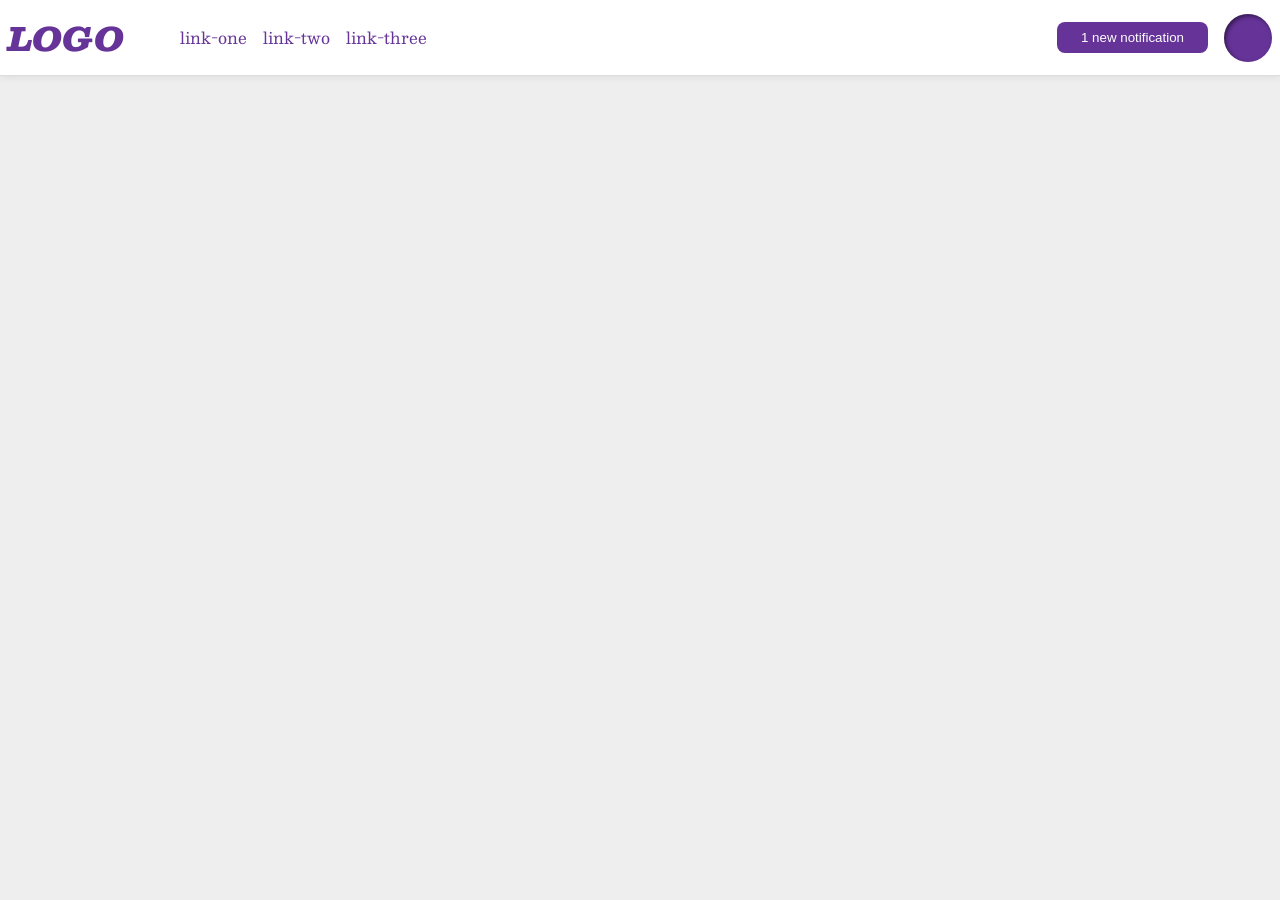
<file: foundations/flex/03-flex-header-2/index.html>
<!DOCTYPE html>
<html lang="en">
  <head>
    <meta charset="UTF-8">
    <meta http-equiv="X-UA-Compatible" content="IE=edge">
    <meta name="viewport" content="width=device-width, initial-scale=1.0">
    <title>Flex Header 2</title>
    <link rel="stylesheet" href="style.css">
  </head>
  <body>
    <div class="header">
      <div class="lhs">
        <div class="logo">
          LOGO
        </div>
        <ul class="links">
          <li><a href="https://google.com">link-one</a></li>
          <li><a href="https://google.com">link-two</a></li>
          <li><a href="https://google.com">link-three</a></li>
        </ul>
      </div>
      <div class="rhs">
        <button class="notifications">
          1 new notification
        </button>
        <div class="profile-image"></div>
      </div>
    </div>
  </body>
</html>
</file>
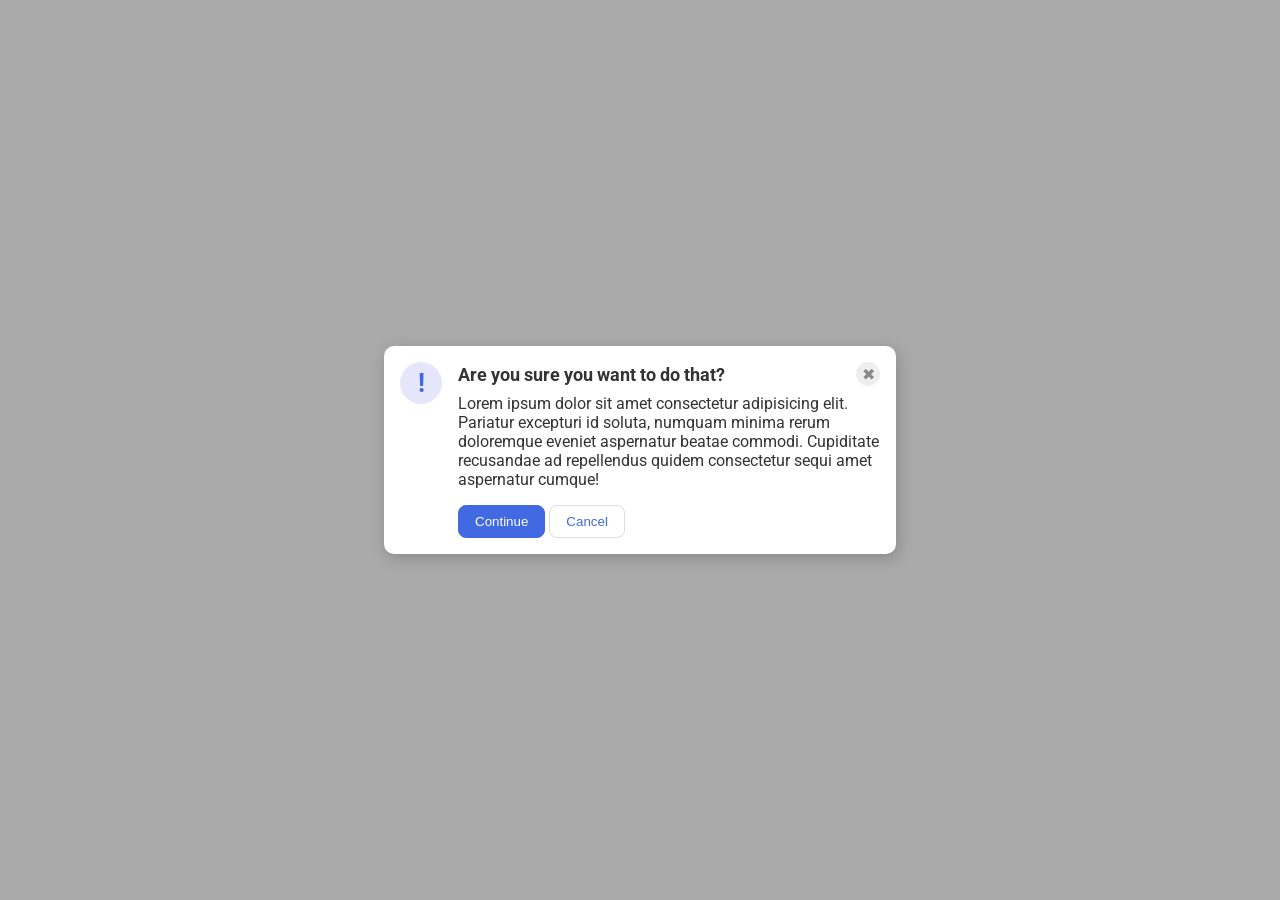
<file: foundations/flex/05-flex-modal/index.html>
<!DOCTYPE html>
<html lang="en">
  <head>
    <meta charset="UTF-8">
    <meta http-equiv="X-UA-Compatible" content="IE=edge">
    <meta name="viewport" content="width=device-width, initial-scale=1.0">
    <link rel="stylesheet" href="style.css">
    <title>Modal</title>
  </head>
  <body>
    <div class="modal">
      <div class="icon">!</div>
      <div class="container">
        <div class="header">Are you sure you want to do that?
          <button class="close-button">✖</button>
        </div>
        <div class="text">Lorem ipsum dolor sit amet consectetur adipisicing elit. Pariatur excepturi id soluta, numquam
          minima rerum doloremque eveniet aspernatur beatae commodi. Cupiditate recusandae ad repellendus quidem consectetur
          sequi amet aspernatur cumque!</div>
        <button class="continue">Continue</button>
        <button class="cancel">Cancel</button>
      </div>
    </div>
  </body>
</html>
</file>
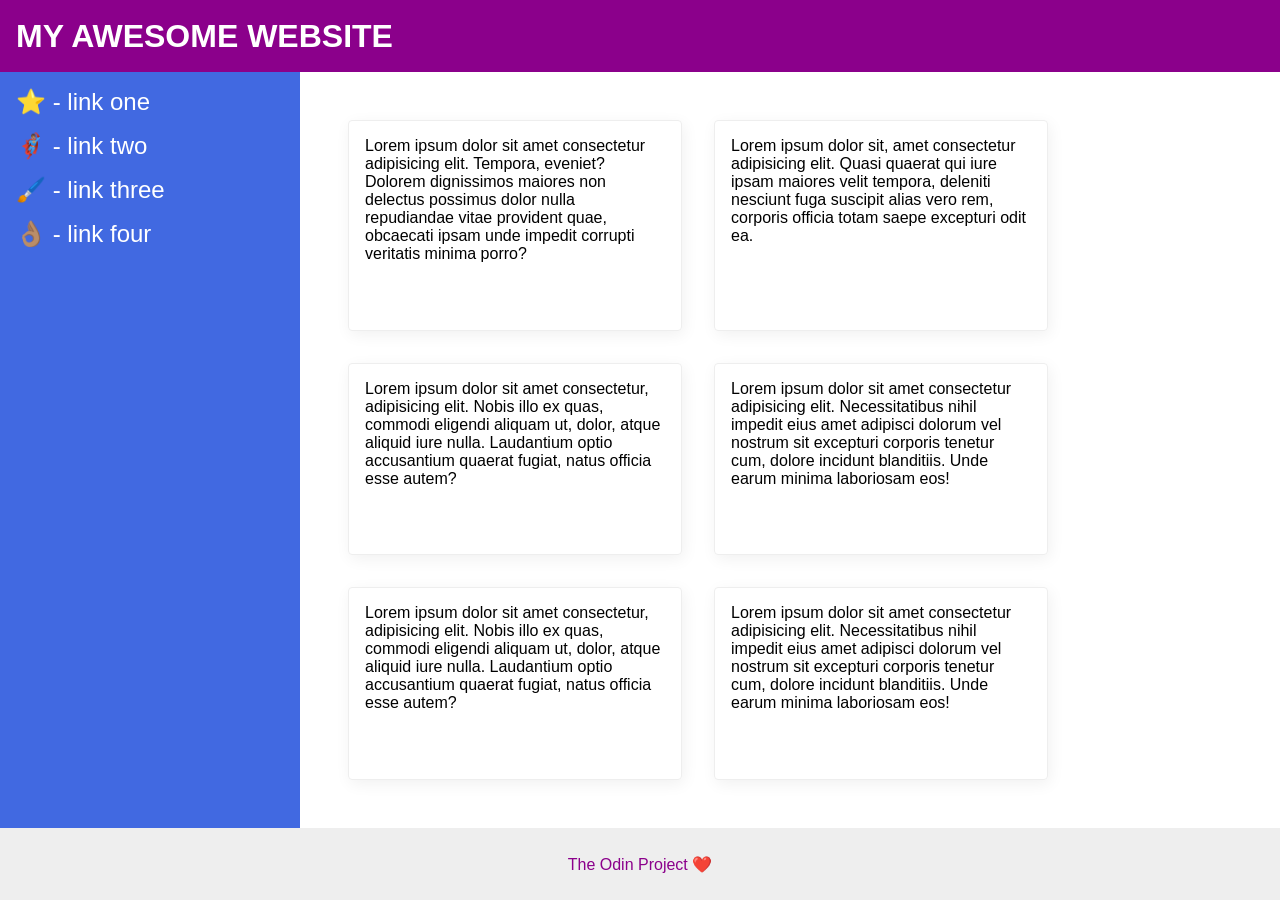
<file: foundations/flex/07-flex-layout-2/index.html>
<!DOCTYPE html>
<html lang="en">
  <head>
    <meta charset="UTF-8">
    <meta http-equiv="X-UA-Compatible" content="IE=edge">
    <meta name="viewport" content="width=device-width, initial-scale=1.0">
    <title>The Holy Grail</title>
    <link rel="stylesheet" href="style.css">
  </head>
  <body>
    <div class="header">
      MY AWESOME WEBSITE
    </div>
    
    <div class="container">
      <div class="sidebar">
        <ul>
          <li><a href="#">⭐ - link one</a></li>
          <li><a href="#">🦸🏽‍♂️ - link two</a></li>
          <li><a href="#">🖌️ - link three</a></li>
          <li><a href="#">👌🏽 - link four</a></li>
        </ul>
      </div>
    
      <div class="cards">
        <div class="card">Lorem ipsum dolor sit amet consectetur adipisicing elit. Tempora, eveniet? Dolorem dignissimos
          maiores non delectus possimus dolor nulla repudiandae vitae provident quae, obcaecati ipsam unde impedit corrupti
          veritatis minima porro?</div>
        <div class="card">Lorem ipsum dolor sit, amet consectetur adipisicing elit. Quasi quaerat qui iure ipsam maiores
          velit
          tempora, deleniti nesciunt fuga suscipit alias vero rem, corporis officia totam saepe excepturi odit ea.</div>
        <div class="card">Lorem ipsum dolor sit amet consectetur, adipisicing elit. Nobis illo ex quas, commodi eligendi
          aliquam ut, dolor, atque aliquid iure nulla. Laudantium optio accusantium quaerat fugiat, natus officia esse
          autem?
        </div>
        <div class="card">Lorem ipsum dolor sit amet consectetur adipisicing elit. Necessitatibus nihil impedit eius amet
          adipisci dolorum vel nostrum sit excepturi corporis tenetur cum, dolore incidunt blanditiis. Unde earum minima
          laboriosam eos!</div>
        <div class="card">Lorem ipsum dolor sit amet consectetur, adipisicing elit. Nobis illo ex quas, commodi eligendi
          aliquam ut, dolor, atque aliquid iure nulla. Laudantium optio accusantium quaerat fugiat, natus officia esse
          autem?
        </div>
        <div class="card">Lorem ipsum dolor sit amet consectetur adipisicing elit. Necessitatibus nihil impedit eius amet
          adipisci dolorum vel nostrum sit excepturi corporis tenetur cum, dolore incidunt blanditiis. Unde earum minima
          laboriosam eos!</div>
      </div>
    </div>
    
    <div class="footer">
      The Odin Project ❤️
    </div>
  </body>
</html>
</file>
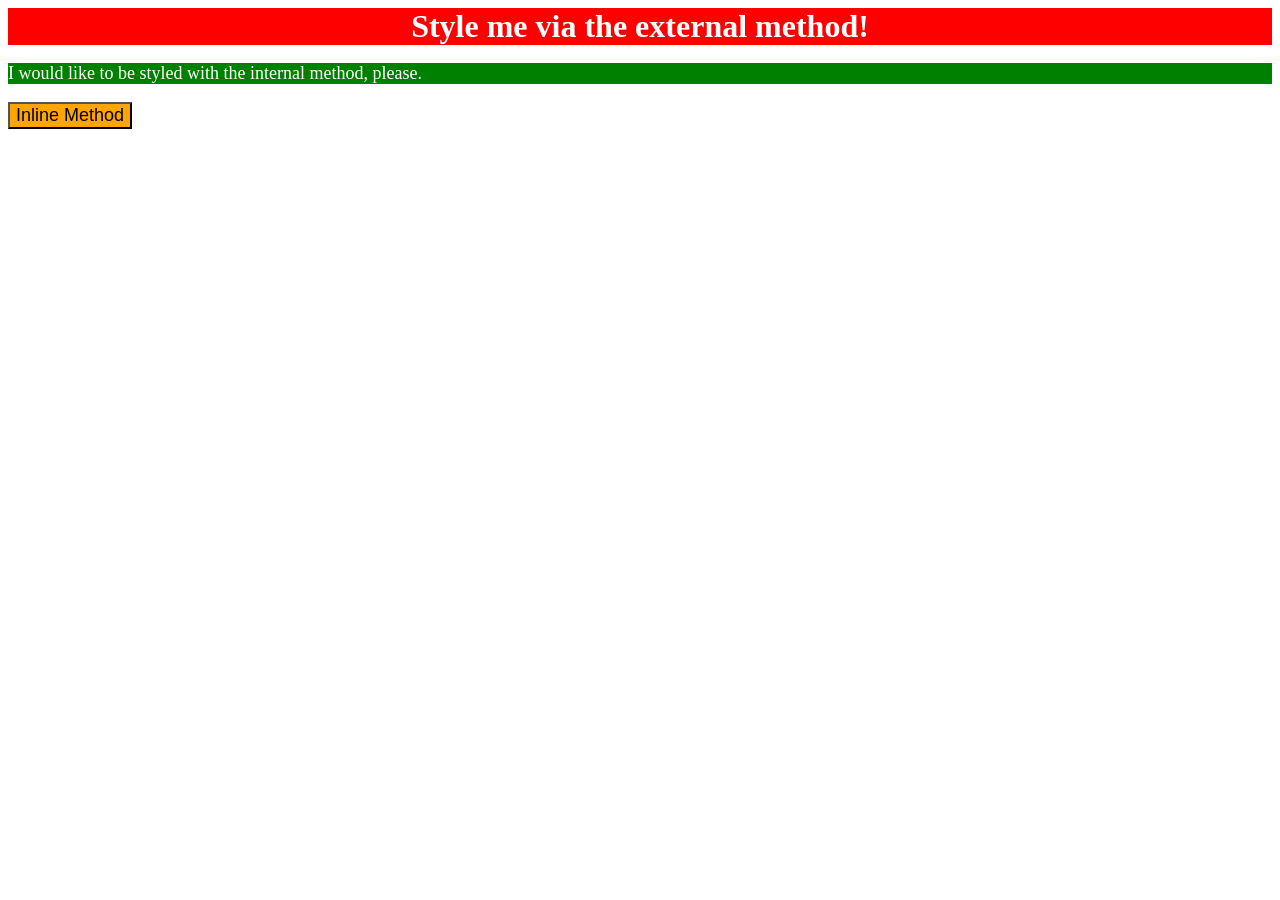
<file: foundations/intro-to-css/01-css-methods/index.html>
<!DOCTYPE html>
<html lang="en">
  <head>
    <meta charset="UTF-8">
    <meta http-equiv="X-UA-Compatible" content="IE=edge">
    <meta name="viewport" content="width=device-width, initial-scale=1.0">
    <link rel="stylesheet" href="styles.css">
    <title>Methods for Adding CSS</title>
    
    <style>
      p {
        color: white;
        background-color: green;
        font-size: 18px;
      }
    </style>
  </head>
  <body>
    <div>Style me via the external method!</div>
    <p>I would like to be styled with the internal method, please.</p>
    <button style="background-color: orange; font-size:18px;">Inline Method</button>
  </body>
</html>
</file>
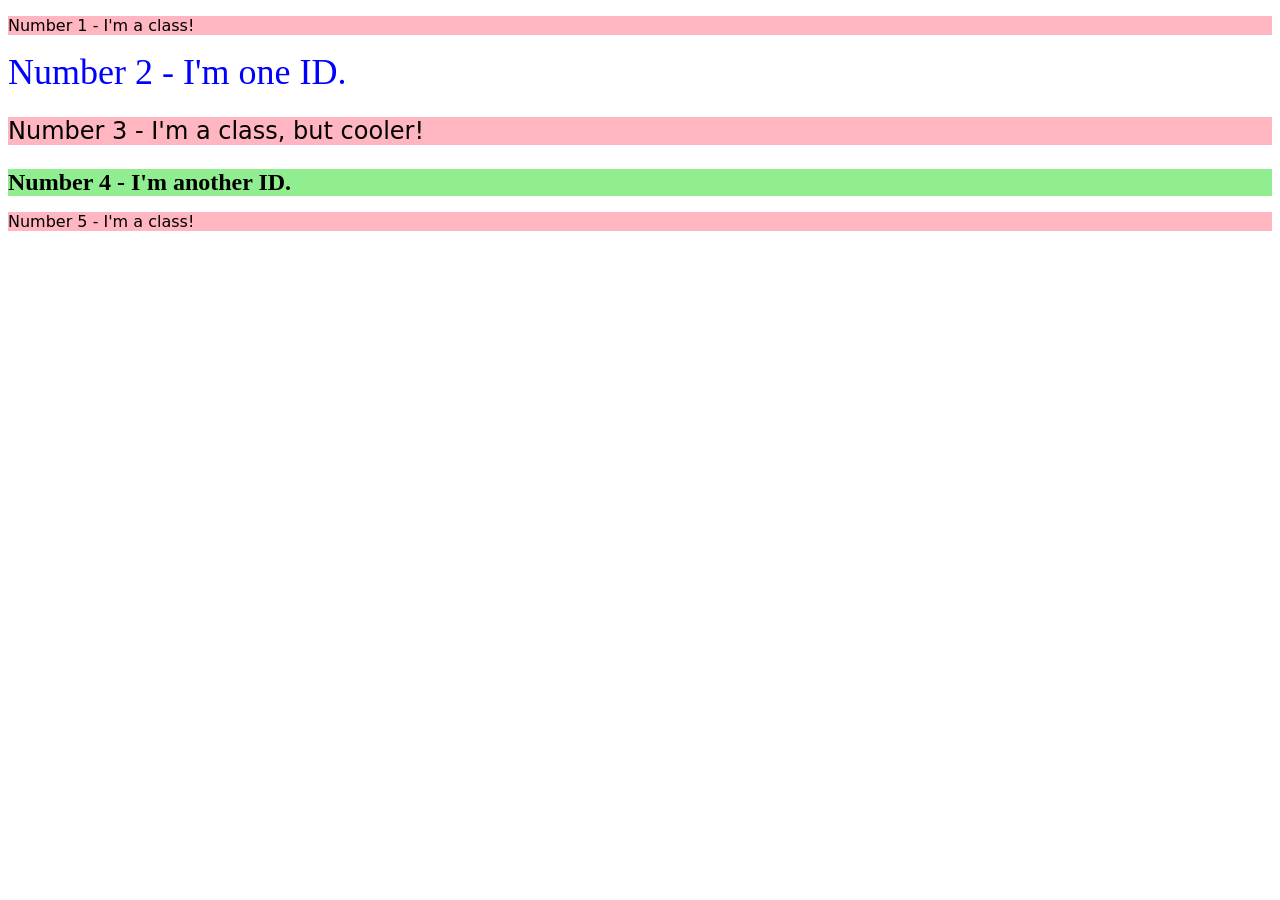
<file: foundations/intro-to-css/02-class-id-selectors/index.html>
<!DOCTYPE html>
<html lang="en">
  <head>
    <meta charset="UTF-8">
    <meta http-equiv="X-UA-Compatible" content="IE=edge">
    <meta name="viewport" content="width=device-width, initial-scale=1.0">
    <title>Class and ID Selectors</title>
    <link rel="stylesheet" href="style.css">
  </head>
  <body>
    <p class="odd">Number 1 - I'm a class!</p>
    <div id="number-two">Number 2 - I'm one ID.</div>
    <p class="odd special-font-size">Number 3 - I'm a class, but cooler!</p>
    <div id="number-four" class="special-font-size">Number 4 - I'm another ID.</div>
    <p class="odd">Number 5 - I'm a class!</p>
  </body>
</html>
</file>
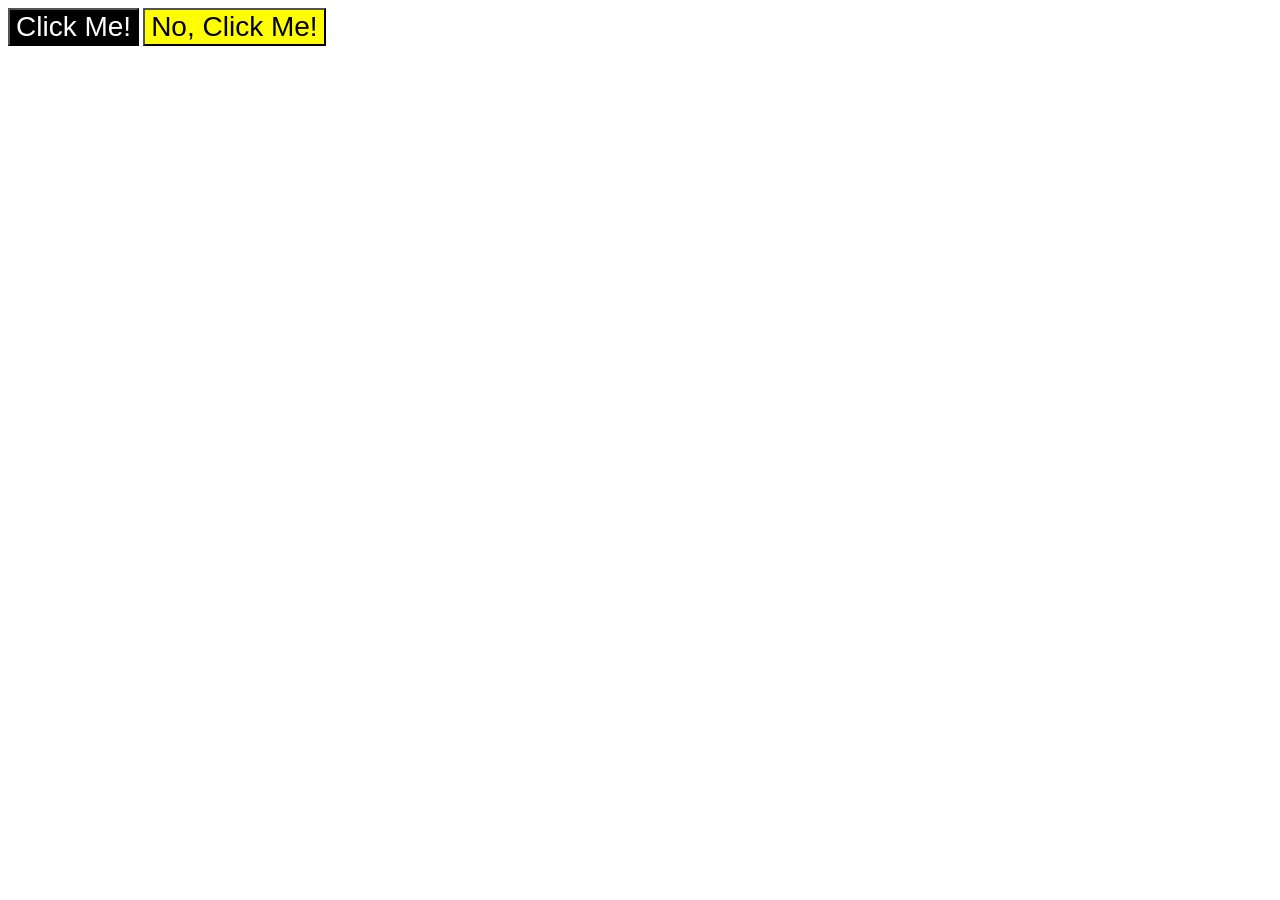
<file: foundations/intro-to-css/03-grouping-selectors/index.html>
<!DOCTYPE html>
<html lang="en">
  <head>
    <meta charset="UTF-8">
    <meta http-equiv="X-UA-Compatible" content="IE=edge">
    <meta name="viewport" content="width=device-width, initial-scale=1.0">
    <title>Grouping Selectors</title>
    <link rel="stylesheet" href="style.css">
  </head>
  <body>
    <button class="button-one">Click Me!</button>
    <button class="button-two">No, Click Me!</button>
  </body>
</html>
</file>
<file: foundations/flex/03-flex-header-2/style.css>
/* this is some magical font-importing.  
you'll learn about it later. */
@import url('https://fonts.googleapis.com/css2?family=Besley:ital,wght@0,400;1,900&display=swap');

body {
  margin: 0;
  background: #eee;
  font-family: Besley, serif;
}

.header {
  background: white;
  border-bottom: 1px solid #ddd;
  box-shadow: 0 0 8px rgba(0,0,0,.1);
  display: flex;
  padding: 8px;
  justify-content: space-between;
}

.profile-image {
  background: rebeccapurple;
  box-shadow: inset 2px 2px 4px rgba(0,0,0,.5);
  border-radius: 50%;
  width: 48px;
  height: 48px;
}

.logo {
  color: rebeccapurple;
  font-size: 32px;
  font-weight: 900;
  font-style: italic;
}

button {
  border: none;
  border-radius: 8px;
  background: rebeccapurple;
  color: white;
  padding: 8px 24px;
}

a {
  /* this removes the line under our links */
  text-decoration: none;
  color: rebeccapurple;
}

ul {
  list-style-type: none;
  display: flex;
  gap: 16px;
}

.lhs, .rhs {
  display: flex;
  gap: 16px;
  align-items: center;
}
</file>
<file: foundations/flex/05-flex-modal/style.css>
@import url('https://fonts.googleapis.com/css2?family=Roboto:wght@400;700&display=swap');

html, body {
  height: 100%;
}

body {
  font-family: Roboto, sans-serif;
  margin: 0;
  background: #aaa;
  color: #333;
  /* I'll give you this one for free lol */
  display: flex;
  align-items: center;
  justify-content: center;
}

.modal {
  background: white;
  width: 480px;
  border-radius: 10px;
  box-shadow: 2px 4px 16px rgba(0,0,0,.2);
  padding: 16px;
  display: flex;
  gap: 16px;
}

.icon {
  color: royalblue;
  font-size: 26px;
  font-weight: 700;
  background: lavender;
  width: 42px;
  height: 42px;
  border-radius: 50%;
  display: flex;
  align-items: center;
  justify-content: center;
  flex-shrink: 0;
}

.close-button {
  background: #eee;
  border-radius: 50%;
  color: #888;
  font-weight: 400;
  font-size: 16px;
  height: 24px;
  width: 24px;
  display: flex;
  align-items: center;
  justify-content: center;
  border: 1px solid #eee;
  padding: 0;
}

button {
  cursor: pointer;
  padding: 8px 16px;
  border-radius: 8px;
}

button.continue {
  background: royalblue;
  border: 1px solid royalblue;
  color: white;
}

button.cancel {
  background: white;
  border: 1px solid #ddd;
  color: royalblue;
}

.header {
  display: flex;
  justify-content: space-between;
  align-items: center;
  font-weight: bold;
  font-size: large;
  margin-bottom: 8px;
}

.text{
  margin-bottom: 16px;
}
</file>
<file: foundations/flex/07-flex-layout-2/style.css>
body {
  font-family: -apple-system, BlinkMacSystemFont, 'Segoe UI', Roboto, Oxygen, Ubuntu, Cantarell, 'Open Sans', 'Helvetica Neue', sans-serif;
  margin: 0;
  min-height: 100vh;
  display: flex;
  flex-direction: column;
}

.header {
  height: 72px;
  background: darkmagenta;
  color: white;
  font-size: 32px;
  font-weight: 900;
  padding-left: 16px;
  display: flex;
  align-items: center;
}

.footer {
  height: 72px;
  background: #eee;
  color: darkmagenta;
  display: flex;
  align-items: center;
  justify-content: center;
}

.sidebar {
  width: 300px;
  background: royalblue;
  box-sizing: border-box;
}

.card {
  border: 1px solid #eee;
  box-shadow: 2px 4px 16px rgba(0,0,0,.06);
  border-radius: 4px;
}

ul {
  list-style: none;
  padding: 0;
  margin: 0;
}

li {
  margin-bottom: 16px;
}

a {
  text-decoration: none;
  color: white;
  font-size: 24px;
}

.container {
  display: flex;
  flex: 1;
}

.sidebar {
  flex-shrink: 0;
  padding: 16px;
}

.cards {
  display: flex;
  flex-wrap: wrap;
  padding: 48px;
  gap: 32px;
}

.card {
  padding: 16px;
  width: 300px;
}
</file>
<file: foundations/intro-to-css/01-css-methods/styles.css>
/* styles.css */

div {
    color: white;
    background-color: red;
    font-size: 32px;
    text-align: center;
    font-weight: bold;
}
</file>
<file: foundations/intro-to-css/02-class-id-selectors/style.css>
.odd {
    background-color: lightpink;
    font-family: Verdana, "DejaVu Sans", sans-serif;
}

#number-two {
    color:blue;
    font-size: 36px;
}

.special-font-size {
    font-size: 24px;
}

#number-four {
    background-color: lightgreen;
    font-weight: bold;
}
</file>
<file: foundations/intro-to-css/03-grouping-selectors/style.css>
.button-one {
    background-color: black;
    color: white;
}

.button-two {
    background-color: yellow;
    color: black;
}

.button-one, .button-two {
    font-size: 28px;
    font-family: Helvetica, "Times New Roman", sans-serif;
}
</file>
